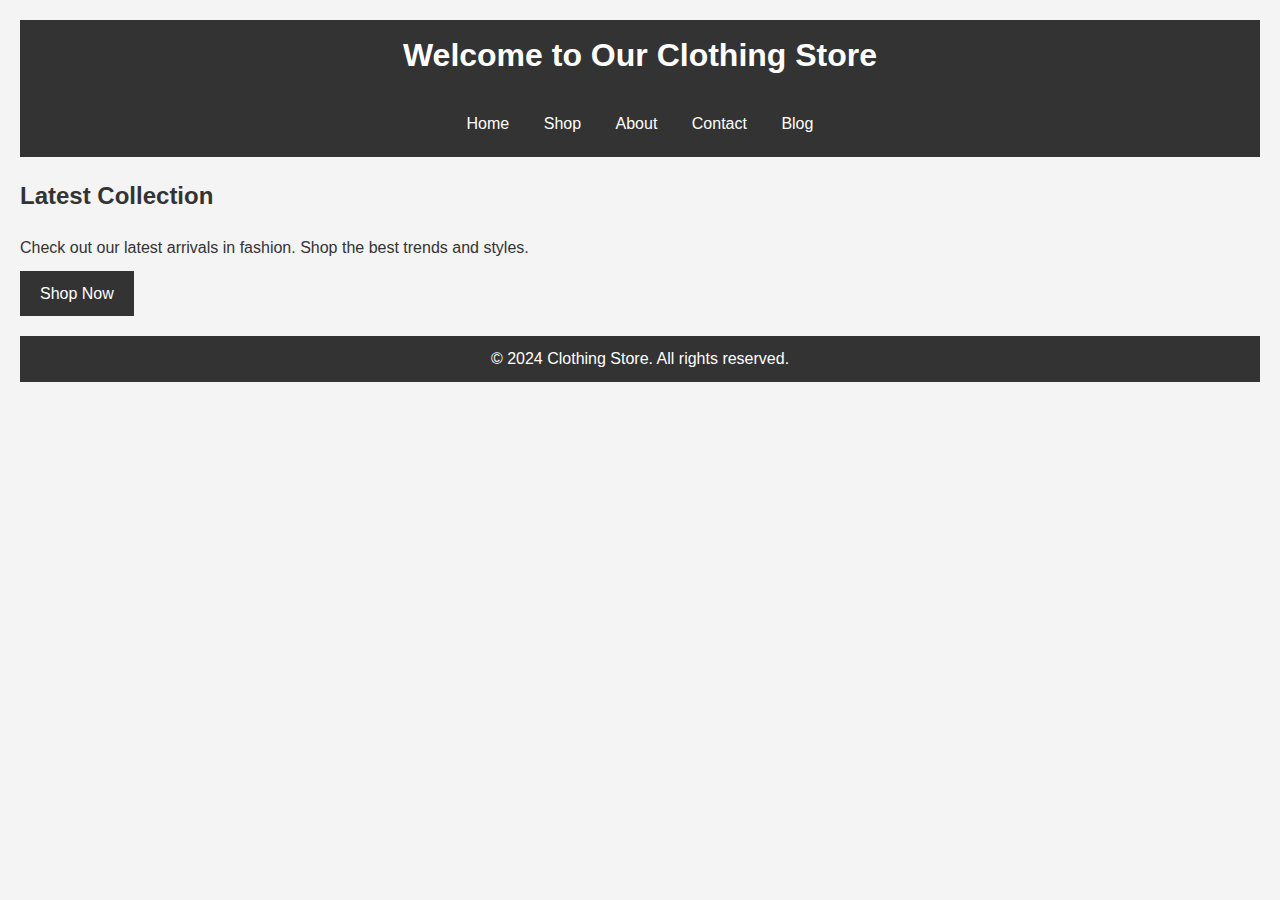
<file: index.html>
<!DOCTYPE html>
<html lang="en">
<head>
       <meta charset="UTF-8">
    <meta name="viewport" content="width=device-width, initial-scale=1.0">
    
 
    <meta name="description" content="Shop the latest fashion trends for men, women, and kids. Discover stylish clothing, accessories, and footwear at affordable prices.">

   
    <meta name="keywords" content="clothing, fashion, men's fashion, women's fashion, kids' clothing, shoes, accessories, affordable clothing, trendy outfits, online shopping">

    
    <meta name="robots" content="index, follow">

    <title>Your Clothing Store</title>
    <meta charset="UTF-8">
    <meta name="viewport" content="width=device-width, initial-scale=1.0">
    <title>Clothing Site - Home</title>
    <link rel="stylesheet" href="style.css">
</head>
<body>
    <header>
        <h1>Welcome to Our Clothing Store</h1>
        <nav>
            <a href="index.html">Home</a>
            <a href="shop.html">Shop</a>
            <a href="about.html">About</a>
            <a href="contact.html">Contact</a>
            <a href="blog.html">Blog</a>
        </nav>
    </header>
    <main>
        <h2>Latest Collection</h2>
        <p>Check out our latest arrivals in fashion. Shop the best trends and styles.</p>
        <a href="shop.html" class="button">Shop Now</a>
    </main>
    <footer>
        <p>&copy; 2024 Clothing Store. All rights reserved.</p>
    </footer>
</body>
</html>
</file>
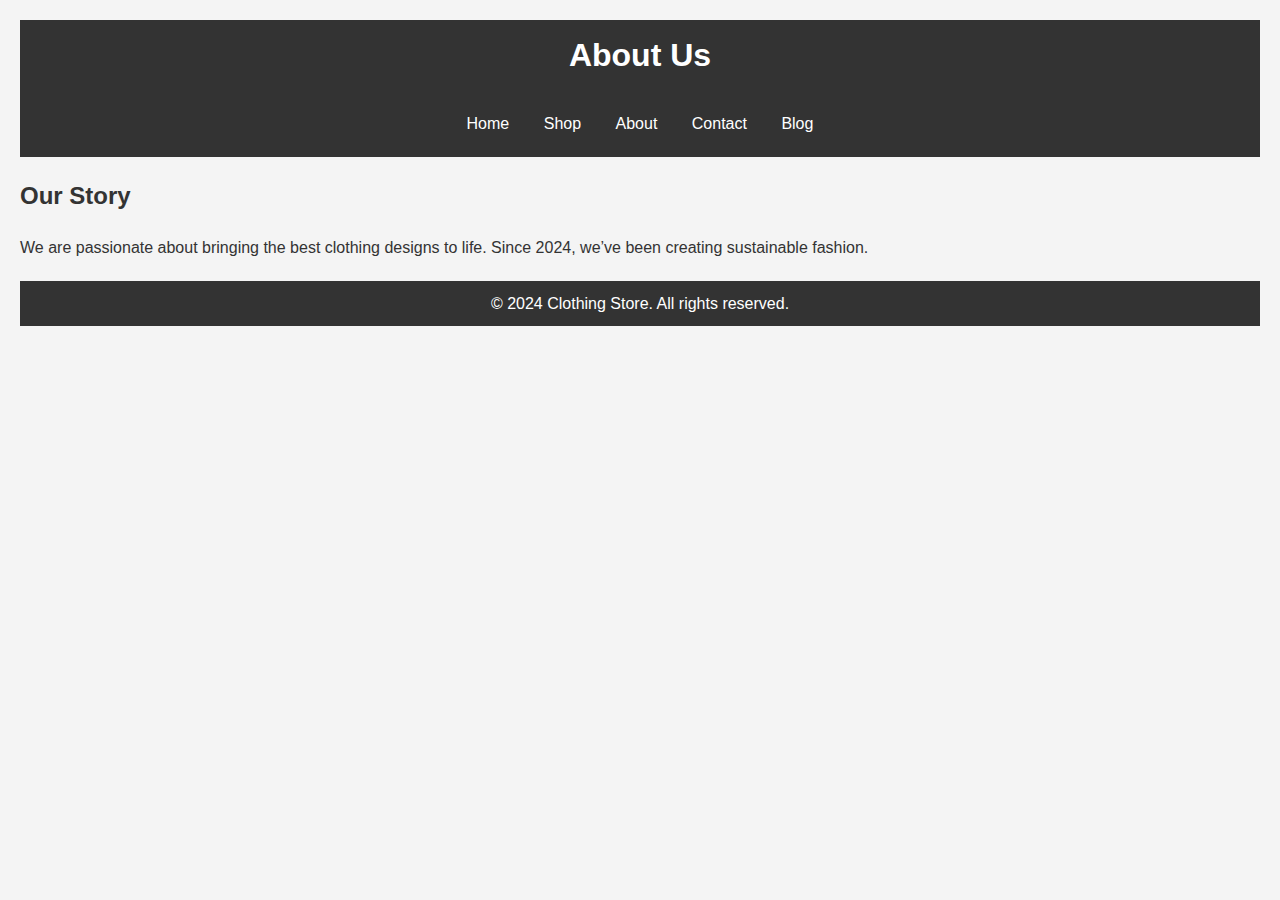
<file: about.html>
<!DOCTYPE html>
<html lang="en">
<head>
    <meta charset="UTF-8">
    <meta name="viewport" content="width=device-width, initial-scale=1.0">
    <title>Clothing Site - About</title>
    <link rel="stylesheet" href="style.css">
</head>
<body>
    <header>
        <h1>About Us</h1>
        <nav>
            <a href="index.html">Home</a>
            <a href="shop.html">Shop</a>
            <a href="about.html">About</a>
            <a href="contact.html">Contact</a>
            <a href="blog.html">Blog</a>
        </nav>
    </header>
    <main>
        <h2>Our Story</h2>
        <p>We are passionate about bringing the best clothing designs to life. Since 2024, we’ve been creating sustainable fashion.</p>
    </main>
    <footer>
        <p>&copy; 2024 Clothing Store. All rights reserved.</p>
    </footer>
</body>
</html>
</file>
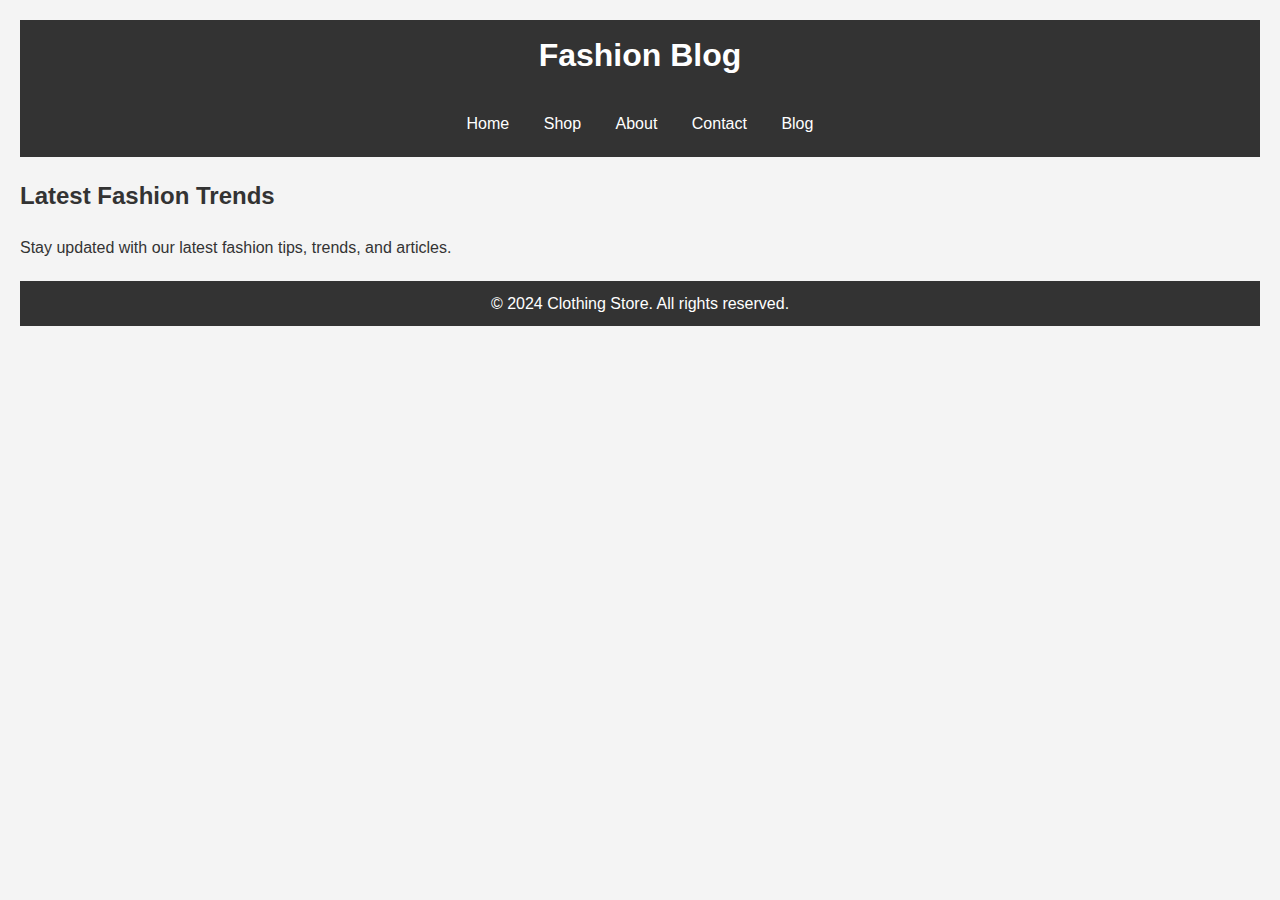
<file: blog.html>
<!DOCTYPE html>
<html lang="en">
<head>
    <meta charset="UTF-8">
    <meta name="viewport" content="width=device-width, initial-scale=1.0">
    <title>Clothing Site - Blog</title>
    <link rel="stylesheet" href="style.css">
</head>
<body>
    <header>
        <h1>Fashion Blog</h1>
        <nav>
            <a href="index.html">Home</a>
            <a href="shop.html">Shop</a>
            <a href="about.html">About</a>
            <a href="contact.html">Contact</a>
            <a href="blog.html">Blog</a>
        </nav>
    </header>
    <main>
        <h2>Latest Fashion Trends</h2>
        <p>Stay updated with our latest fashion tips, trends, and articles.</p>
    </main>
    <footer>
        <p>&copy; 2024 Clothing Store. All rights reserved.</p>
    </footer>
</body>
</html>
</file>
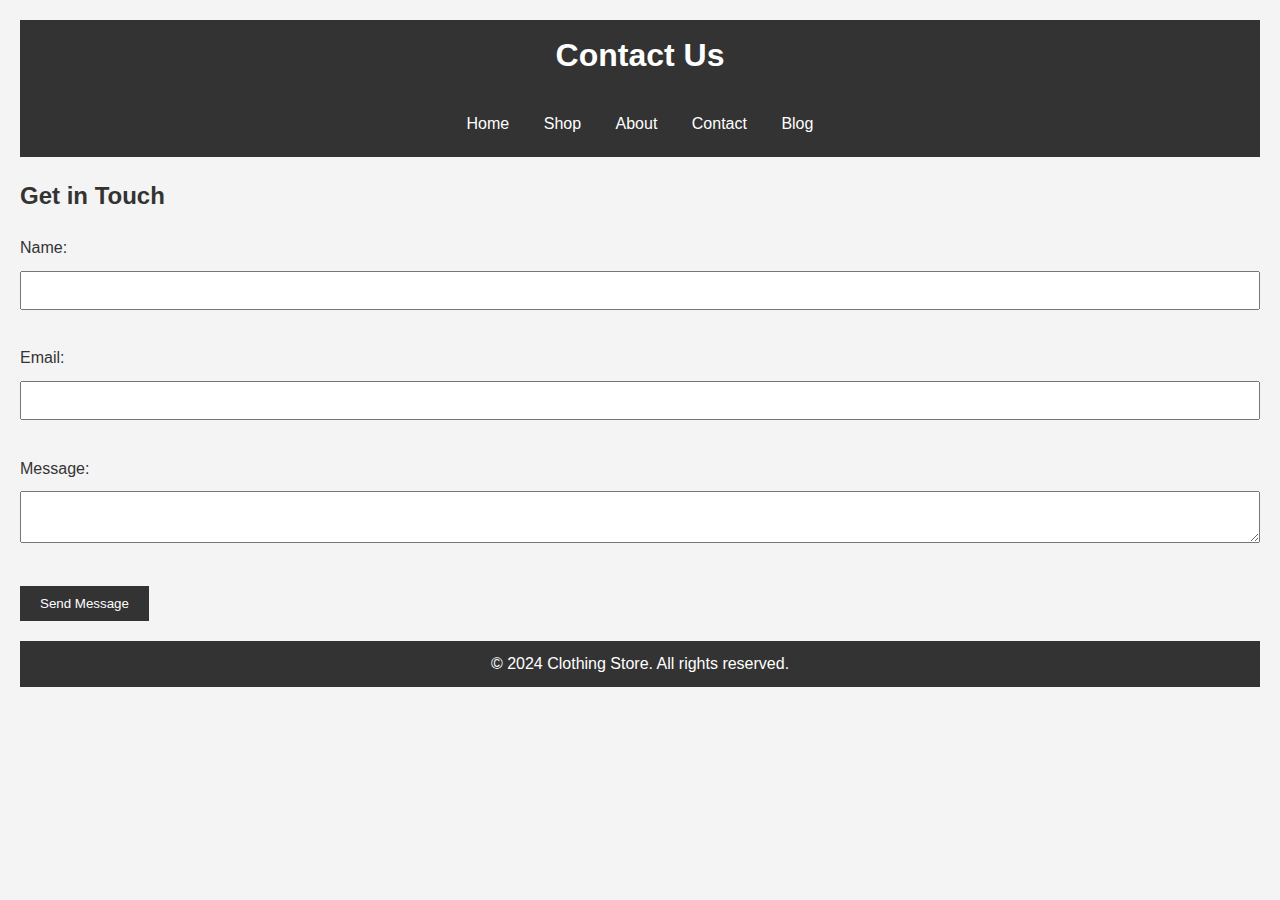
<file: contact.html>
<!DOCTYPE html>
<html lang="en">
<head>
    <meta charset="UTF-8">
    <meta name="viewport" content="width=device-width, initial-scale=1.0">
    <title>Clothing Site - Contact</title>
    <link rel="stylesheet" href="style.css">
</head>
<body>
    <header>
        <h1>Contact Us</h1>
        <nav>
            <a href="index.html">Home</a>
            <a href="shop.html">Shop</a>
            <a href="about.html">About</a>
            <a href="contact.html">Contact</a>
            <a href="blog.html">Blog</a>
        </nav>
    </header>
    <main>
        <h2>Get in Touch</h2>
        <form>
            <label for="name">Name:</label>
            <input type="text" id="name" name="name" required><br><br>
            
            <label for="email">Email:</label>
            <input type="email" id="email" name="email" required><br><br>
            
            <label for="message">Message:</label>
            <textarea id="message" name="message" required></textarea><br><br>
            
            <button type="submit">Send Message</button>
        </form>
    </main>
    <footer>
        <p>&copy; 2024 Clothing Store. All rights reserved.</p>
    </footer>
</body>
</html>
</file>
<file: style.css>
* {
    margin: 0;
    padding: 0;
    box-sizing: border-box;
}

body {
    font-family: Arial, sans-serif;
    line-height: 1.6;
    background-color: #f4f4f4;
    color: #333;
    padding: 20px;
}

header {
    background-color: #333;
    color: #fff;
    padding: 10px 0;
    text-align: center;
}

nav a {
    color: #fff;
    padding: 10px 15px;
    text-decoration: none;
    display: inline-block;
}

nav a:hover {
    background-color: #575757;
}

main {
    margin-top: 20px;
}

h1, h2 {
    margin-bottom: 20px;
}

.button {
    display: inline-block;
    padding: 10px 20px;
    background-color: #333;
    color: #fff;
    text-decoration: none;
    margin-top: 10px;
}

.button:hover {
    background-color: #575757;
}

footer {
    background-color: #333;
    color: #fff;
    text-align: center;
    padding: 10px 0;
    margin-top: 20px;
}

form input, form textarea {
    width: 100%;
    padding: 10px;
    margin: 10px 0;
}

form button {
    padding: 10px 20px;
    background-color: #333;
    color: #fff;
    border: none;
    cursor: pointer;
}

form button:hover {
    background-color: #575757;
}
</file>
